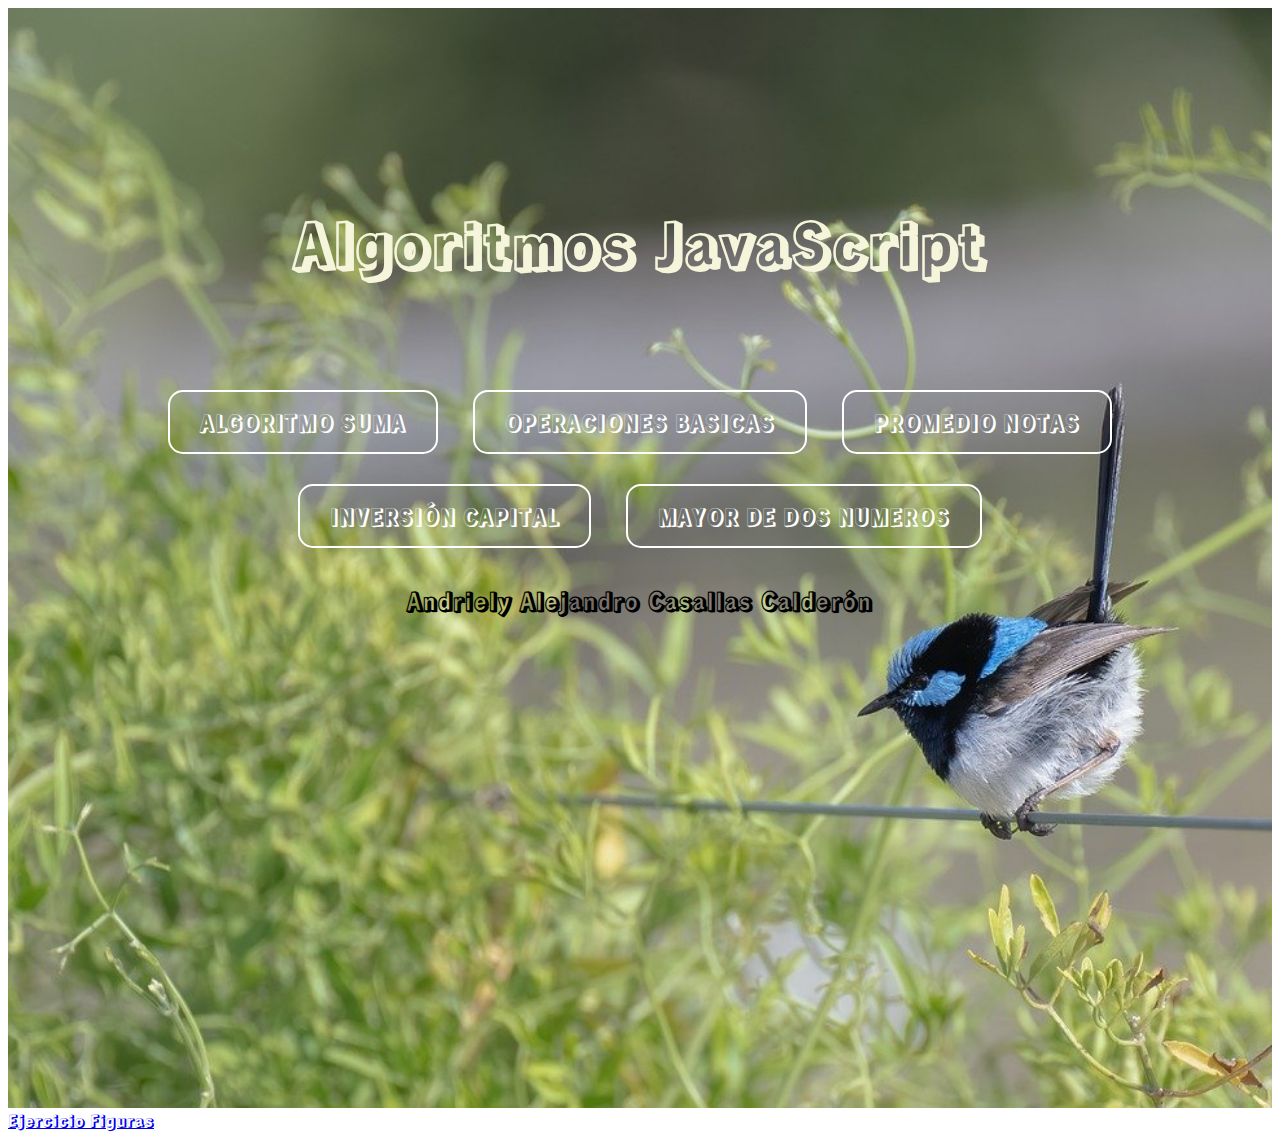
<file: Algoritmos ac/ALGORITMOS/index.html>
<!DOCTYPE html>
<html lang="es">
<head>
    <meta charset="UTF-8">
    <meta http-equiv="X-UA-Compatible" content="IE=edge">
    <meta name="viewport" content="width=device-width, initial-scale=1.0">
    <title>Alejandro</title>
    <link rel="stylesheet" href="css/styles.css">
</head>
<body>
    <section id="botones">
        <h1>Algoritmos JavaScript</h1>
        <button onclick="suma()">Algoritmo suma</button>
        <button onclick="opbasicas()">Operaciones basicas</button>
        <button onclick="promedio()">Promedio notas</button>
        <button onclick="capital()">Inversión capital</button>
        <button onclick="mayor()">Mayor de dos numeros</button>
        <h2>Andriely Alejandro Casallas Calderón</h2>
    </section>
    <a href="figura.html">Ejercicio Figuras</a>
    <script src="js/main.js"></script>
    </body>
</html>
</file>
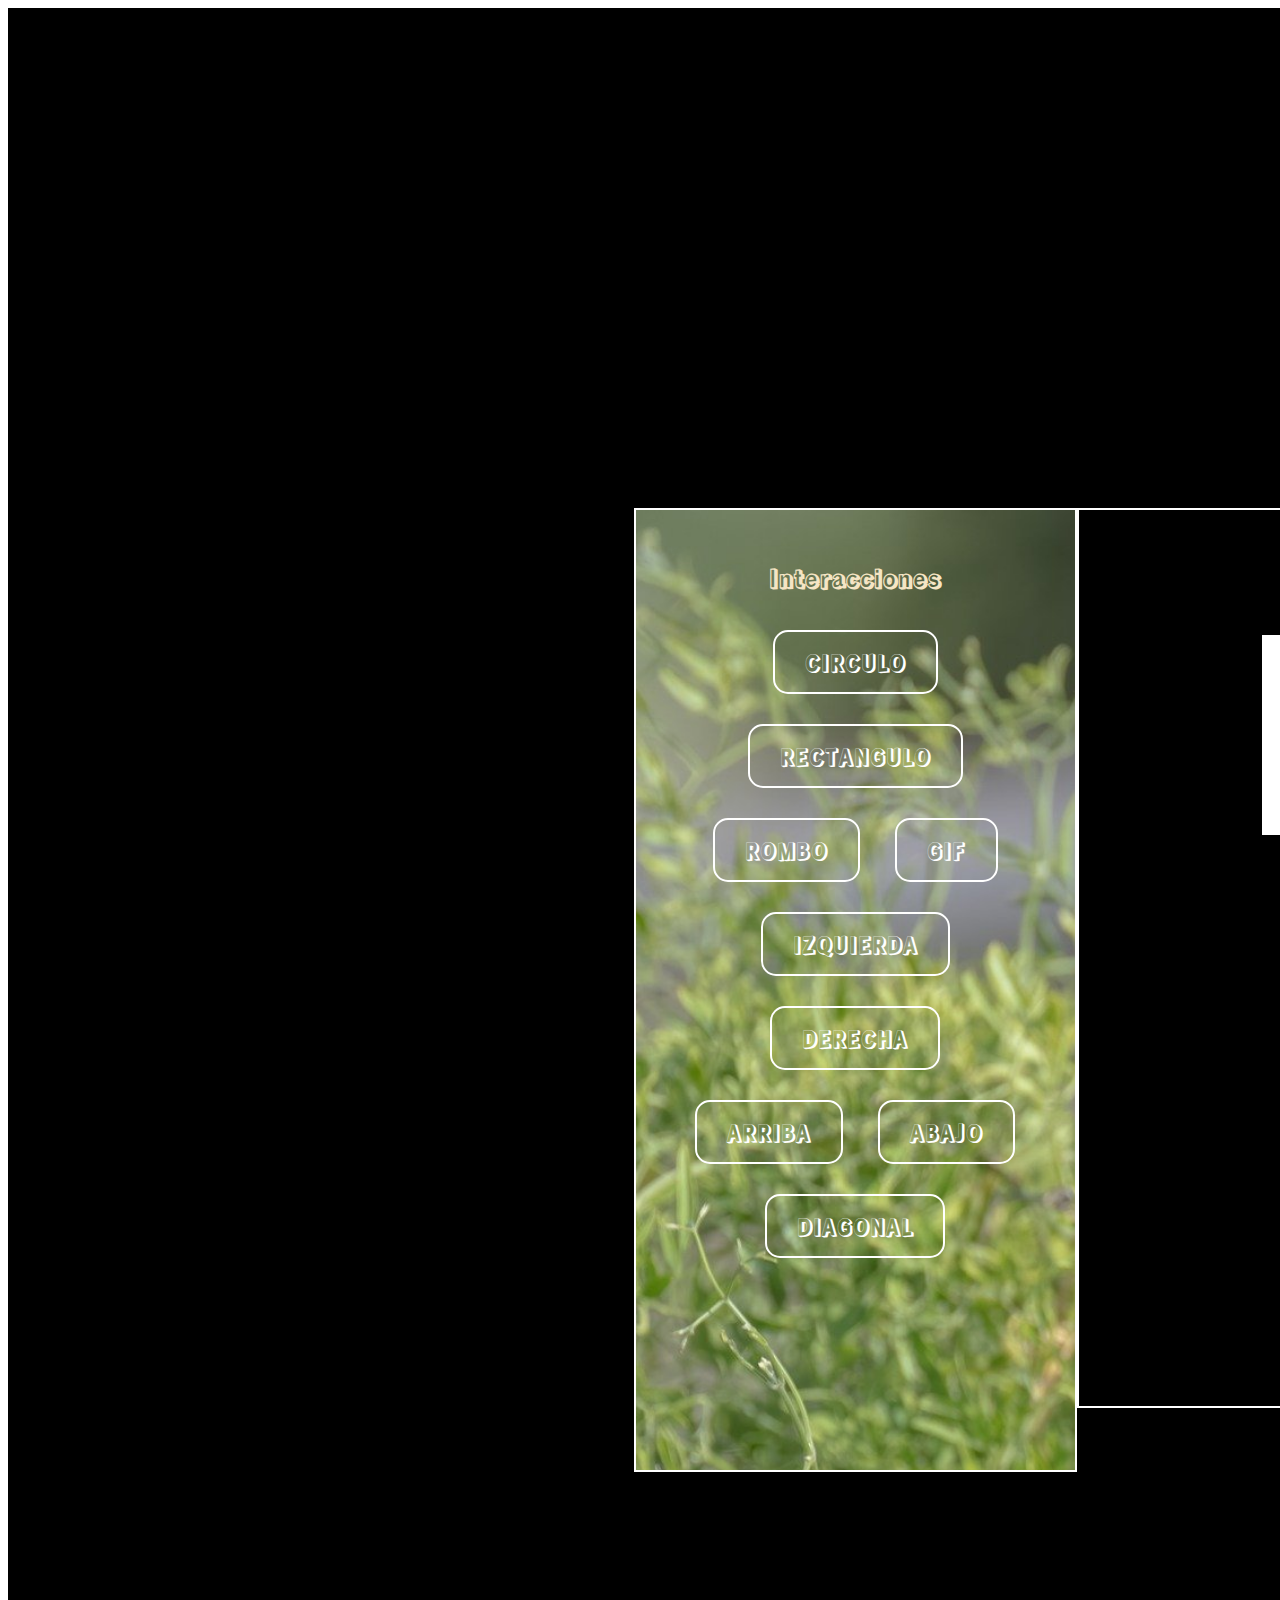
<file: Algoritmos ac/ALGORITMOS/figura.html>
<!DOCTYPE html>
<html lang="es">
<head>
    <meta charset="UTF-8">
    <meta http-equiv="X-UA-Compatible" content="IE=edge">
    <meta name="viewport" content="width=device-width, initial-scale=1.0">
    <title>Ejercicio Figuras</title>
    <link rel="stylesheet" href="css/styles.css">
</head>
<body>
    <section id="contPrincipal">
        <div id="botones">
            <h2>Interacciones</h2>
            <button onclick="circulo()">Circulo</button>
            <button onclick="rectangulo()">Rectangulo</button>
            <button onclick="rombo()">Rombo</button>
            <button onclick="gif()">Gif</button>
            <button onclick="left()">Izquierda</button>
            <button onclick="rigth()">Derecha</button>
            <button onclick="up()">Arriba</button>
            <button onclick="down()">Abajo</button>
            <button onclick="diag()">Diagonal</button>
        </div>
        <div id="contFigura">
            <h2>Figura<h2>
                <div id="figura">

                </div>
        </div>
    </section>
    <script src="js/main.js"></script>
</body>
</html>
</file>
<file: Algoritmos ac/ALGORITMOS/css/styles.css>
@import url('https://fonts.googleapis.com/css2?family=Gloock&family=Rampart+One&display=swap');
#botones{
    width: 100%;
    min-height: 100vh;
    text-align: center;
    padding: 100px 0px;
    background: url("../img/pajarito.jpg");
    background-size: cover;
}
#botones button{
    padding: 14px 30px;
    background: transparent;
    border: 2px solid #fff;
    color: #fff;
    font-size: 22px;
    text-transform: uppercase;
    margin: 15px;
    border-radius: 15px;
    font-family: 'Gloock', serif;
    font-family: 'Rampart One', cursive;
    transition: .5s;
}
#botones h1{
    color: beige;
    font-size: 60px;
    padding: 50px;

}
body{
    font-family: 'Gloock', serif;
    font-family: 'Rampart One', cursive;
}
#botones button:hover{
    background: #ffffff ;
    color: #000000;
    padding: 14px 35px;
}


/* estilos ejercicio figura */

#contPrincipal{
    width: 100%;
    height: 100vh;
    display: flex;
    justify-content: center;
    padding: 500px;
    background: #000;
}
#contPrincipal #botones{
    width: 30%;
    padding: 30px;
    text-align: center;
    border: 2px solid #ffffff;
    color: rgb(245, 229, 196);

}
#contPrincipal #contFigura{
    width: 40%;
    padding: 30px;
    text-align: center;
    border: 2px solid #ffffff;
    color: rgb(245, 229, 196);
    
}
#figura{
    width: 200px;
    height: 200px;
    background: #fff;
    margin: 40px auto;
    transition: .5s ;
}
#figura.rectangulo{
    width: 400px;
    transition: .5s ;
}
#figura.rombo{
    transform: rotate(45deg);
    transition: .5s ;
}
#figura.gif{
    background: url("../img/ironman.gif");
    background-size: cover;
    transition: .5s ;
}
#figura.left{
    transform: translateX(-200px);
    transition: .5s ;
}
#figura.up{
    transform: translateY(-200px);
    transition: .5s ;
}
#figura.down{
    transform: translateY(200px);
    transition: .5s ;
}
#figura.rigth{
    transform: translateX(200px);
    transition: .5s ;
}
#figura.diag{
    transform: translate(200px,200px);
    transition: .5s ;
}
#figura.circulo{
    border-radius: 50%;
    transition: .5s ;
}
</file>
